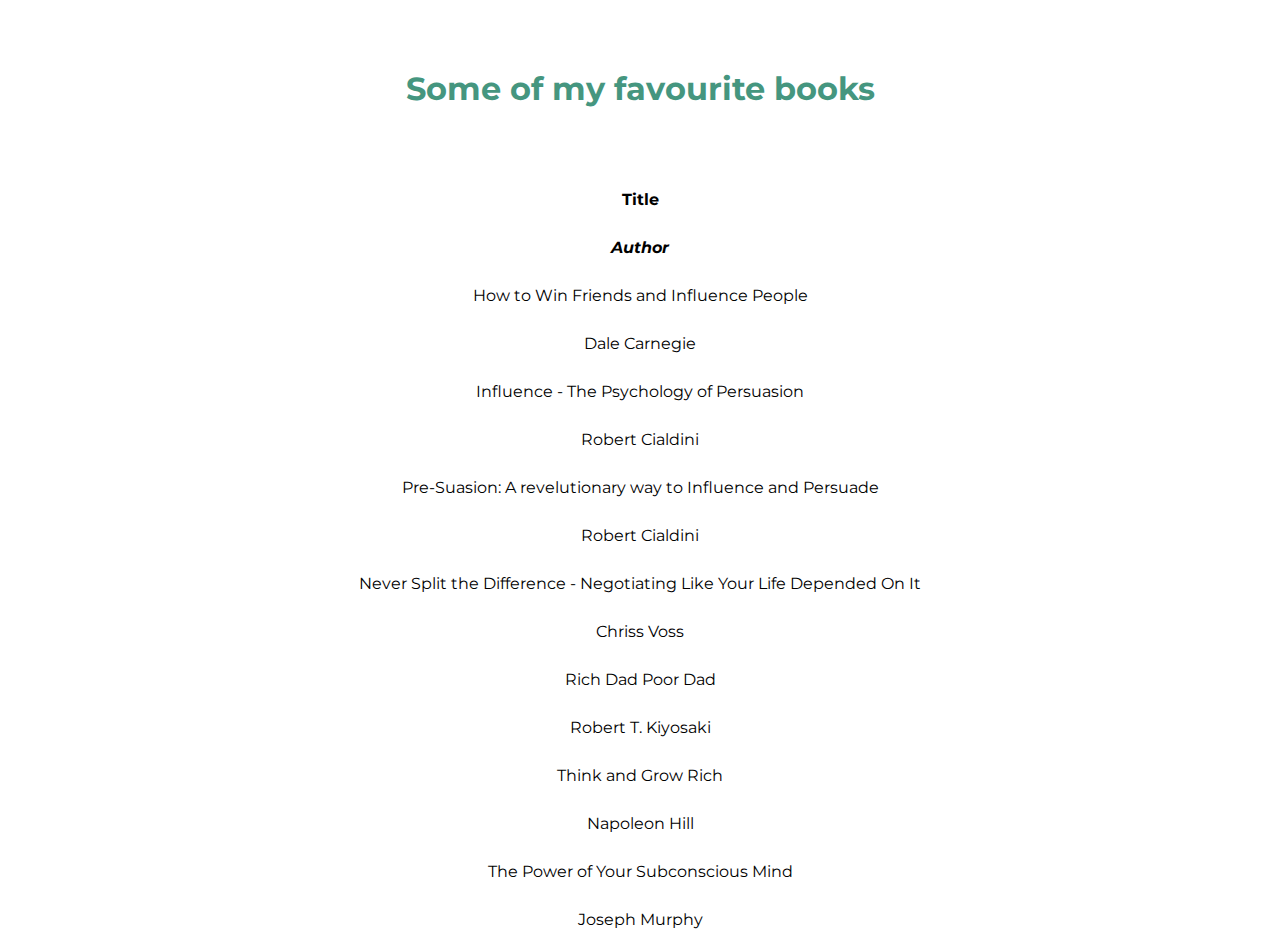
<file: books.html>
<!DOCTYPE html>
<html lang="en" dir="ltr">
  <head>
    <meta charset="utf-8" />
    <link
      rel="stylesheet"
      href="https://stackpath.bootstrapcdn.com/bootstrap/4.5.0/css/bootstrap.min.css"
      integrity="sha384-9aIt2nRpC12Uk9gS9baDl411NQApFmC26EwAOH8WgZl5MYYxFfc+NcPb1dKGj7Sk"
      crossorigin="anonymous"
    />
    <link rel="stylesheet" href="css/styles.css" />

    <link rel="icon" href="favicon.ico" />
    <link
      href="https://fonts.googleapis.com/css2?family=Montserrat&display=swap"
      rel="stylesheet"
    />
    <title>favourite Books</title>

    <script
      src="https://code.jquery.com/jquery-3.5.1.slim.min.js"
      integrity="sha384-DfXdz2htPH0lsSSs5nCTpuj/zy4C+OGpamoFVy38MVBnE+IbbVYUew+OrCXaRkfj"
      crossorigin="anonymous"
    ></script>
    <script
      src="https://cdn.jsdelivr.net/npm/popper.js@1.16.0/dist/umd/popper.min.js"
      integrity="sha384-Q6E9RHvbIyZFJoft+2mJbHaEWldlvI9IOYy5n3zV9zzTtmI3UksdQRVvoxMfooAo"
      crossorigin="anonymous"
    ></script>
    <script
      src="https://stackpath.bootstrapcdn.com/bootstrap/4.5.0/js/bootstrap.min.js"
      integrity="sha384-OgVRvuATP1z7JjHLkuOU7Xw704+h835Lr+6QL9UvYjZE3Ipu6Tp75j7Bh/kR0JKI"
      crossorigin="anonymous"
    ></script>
  </head>

  <body>
    <h1>Some of my favourite books</h1>
    <br /><br />

    <div class="row">
      <div class="col-sm">
        <p><b>Title</b></p>
      </div>
      <div class="col-sm">
        <p>
          <b><em>Author</em></b>
        </p>
      </div>
    </div>

    <div class="container">
      <div class="row">
        <div class="col-sm">
          <p>How to Win Friends and Influence People</p>
        </div>
        <div class="col-sm">
          <p>Dale Carnegie</p>
        </div>
      </div>

      <div class="row">
        <div class="col-sm">
          <p>Influence - The Psychology of Persuasion</p>
        </div>
        <div class="col-sm">
          <p>Robert Cialdini</p>
        </div>
      </div>

      <div class="row">
        <div class="col-sm">
          <p>Pre-Suasion: A revelutionary way to Influence and Persuade</p>
        </div>
        <div class="col-sm">
          <p>Robert Cialdini</p>
        </div>
      </div>

      <div class="row">
        <div class="col-sm">
          <p>
            Never Split the Difference - Negotiating Like Your Life Depended On
            It
          </p>
        </div>
        <div class="col-sm">
          <p>Chriss Voss</p>
        </div>
      </div>

      <div class="row">
        <div class="col-sm">
          <p>Rich Dad Poor Dad</p>
        </div>
        <div class="col-sm">
          <p>Robert T. Kiyosaki</p>
        </div>
      </div>

      <div class="row">
        <div class="col-sm">
          <p>Think and Grow Rich</p>
        </div>
        <div class="col-sm">
          <p>Napoleon Hill</p>
        </div>
      </div>

      <div class="row">
        <div class="col-sm">
          <p>The Power of Your Subconscious Mind</p>
        </div>
        <div class="col-sm">
          <p>Joseph Murphy</p>
        </div>
      </div>
    </div>
  </body>
</html>
</file>
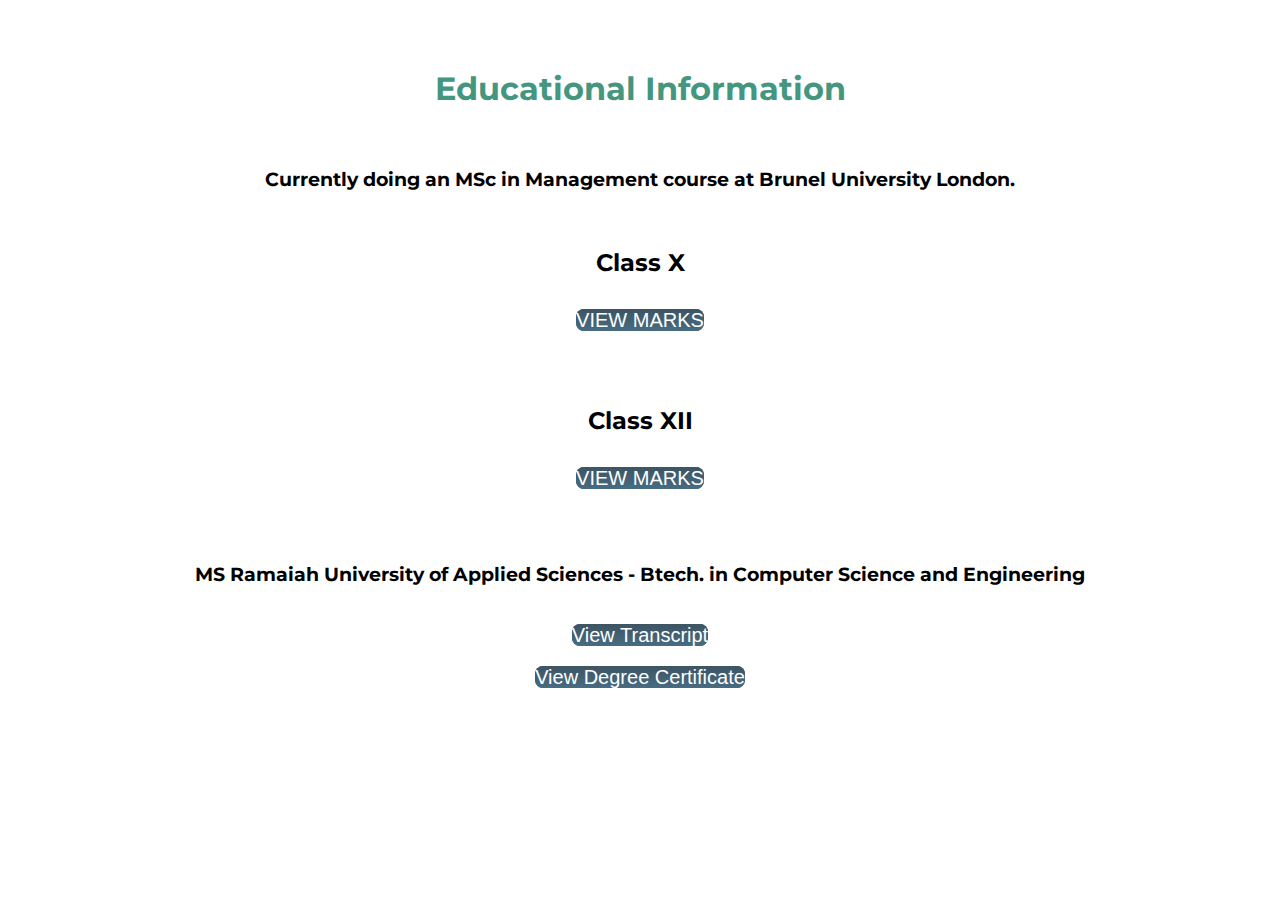
<file: Educational_History.html>
<!DOCTYPE html>
<html lang="en" dir="ltr">
  <head>
    <meta charset="utf-8">
    <title>Educational History</title>
    <link rel="stylesheet" href="https://stackpath.bootstrapcdn.com/bootstrap/4.5.0/css/bootstrap.min.css" integrity="sha384-9aIt2nRpC12Uk9gS9baDl411NQApFmC26EwAOH8WgZl5MYYxFfc+NcPb1dKGj7Sk" crossorigin="anonymous">
    <link rel="stylesheet" href="css/styles.css">

    <link rel="icon" href="favicon.ico">
    <link href="https://fonts.googleapis.com/css2?family=Montserrat&display=swap" rel="stylesheet">

    <script src="https://code.jquery.com/jquery-3.5.1.slim.min.js" integrity="sha384-DfXdz2htPH0lsSSs5nCTpuj/zy4C+OGpamoFVy38MVBnE+IbbVYUew+OrCXaRkfj" crossorigin="anonymous"></script>
    <script src="https://cdn.jsdelivr.net/npm/popper.js@1.16.0/dist/umd/popper.min.js" integrity="sha384-Q6E9RHvbIyZFJoft+2mJbHaEWldlvI9IOYy5n3zV9zzTtmI3UksdQRVvoxMfooAo" crossorigin="anonymous"></script>
    <script src="https://stackpath.bootstrapcdn.com/bootstrap/4.5.0/js/bootstrap.min.js" integrity="sha384-OgVRvuATP1z7JjHLkuOU7Xw704+h835Lr+6QL9UvYjZE3Ipu6Tp75j7Bh/kR0JKI" crossorigin="anonymous"></script>

  </head>
  <body>
    <h1>Educational Information</h1>
    <br>
    <div class="container-fluid">
      <h3>Currently doing an MSc in Management course at Brunel University London.</h3>
      <br>
      <p><h2>Class X</h2> <a class = "btn btn-primary" href="docs/ClassX.jpg">VIEW MARKS</a> </p>
      <br><br>
      <p><h2>Class XII</h2> <a class = "btn btn-primary" href="docs/ClassXII.pdf">VIEW MARKS</a> </p>
      <br><br>
      <h3>MS Ramaiah University of Applied Sciences - Btech. in Computer Science and Engineering</h3><br>
            <a class = "btn btn-primary" href="docs/BTechTranscript.jpg">View Transcript</a> <br><br>
            <a class = "btn btn-primary" href="docs/BTechDegreeCertificate.pdf">View Degree Certificate</a> <br>
     
    </div>

  </body>
</html>
</file>
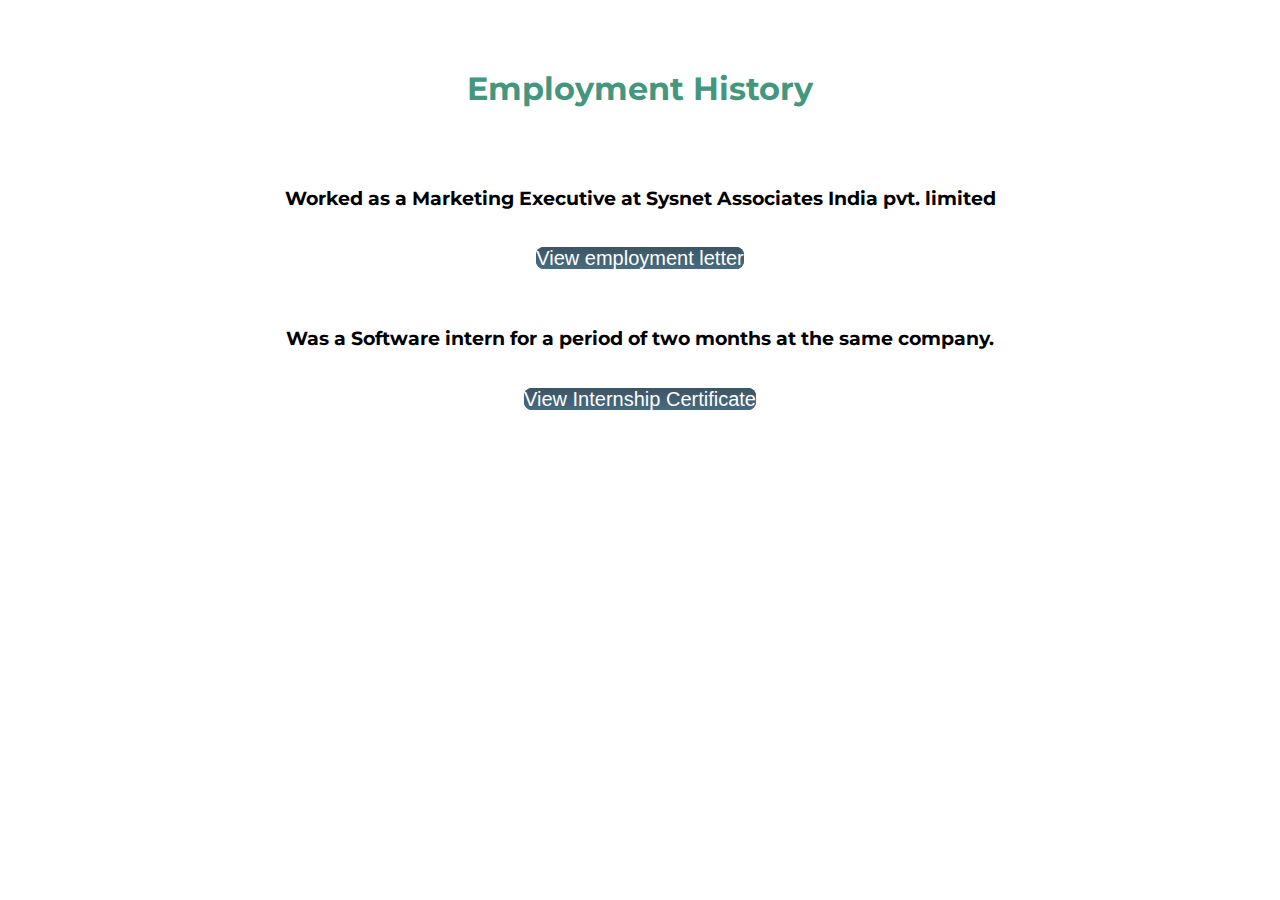
<file: Employment_History.html>
<!DOCTYPE html>
<html lang="en" dir="ltr">
  <head>
    <meta charset="utf-8">
    <link rel="stylesheet" href="https://stackpath.bootstrapcdn.com/bootstrap/4.5.0/css/bootstrap.min.css" integrity="sha384-9aIt2nRpC12Uk9gS9baDl411NQApFmC26EwAOH8WgZl5MYYxFfc+NcPb1dKGj7Sk" crossorigin="anonymous">
    <link rel="stylesheet" href="css/styles.css">

    <link rel="icon" href="favicon.ico">
    <link href="https://fonts.googleapis.com/css2?family=Montserrat&display=swap" rel="stylesheet">
    <title>Employment History</title>





    <script src="https://code.jquery.com/jquery-3.5.1.slim.min.js" integrity="sha384-DfXdz2htPH0lsSSs5nCTpuj/zy4C+OGpamoFVy38MVBnE+IbbVYUew+OrCXaRkfj" crossorigin="anonymous"></script>
    <script src="https://cdn.jsdelivr.net/npm/popper.js@1.16.0/dist/umd/popper.min.js" integrity="sha384-Q6E9RHvbIyZFJoft+2mJbHaEWldlvI9IOYy5n3zV9zzTtmI3UksdQRVvoxMfooAo" crossorigin="anonymous"></script>
    <script src="https://stackpath.bootstrapcdn.com/bootstrap/4.5.0/js/bootstrap.min.js" integrity="sha384-OgVRvuATP1z7JjHLkuOU7Xw704+h835Lr+6QL9UvYjZE3Ipu6Tp75j7Bh/kR0JKI" crossorigin="anonymous"></script>
  </head>
  <body>
    <h1>Employment History</h2><br><br>

        <h3> Worked as a Marketing Executive at Sysnet Associates India pvt. limited </h2> <br>
          <a class = "btn" href="docs/EmploymentCertificate.pdf"> View employment letter</a>
  <br><br><br>
        <h3>Was a Software intern for a period of two months at the same company.</h2> <br>
        <a class = "btn" href="docs/InternshipCertificate.jpg">
          View Internship Certificate</a>
  </body>
</html>
</file>
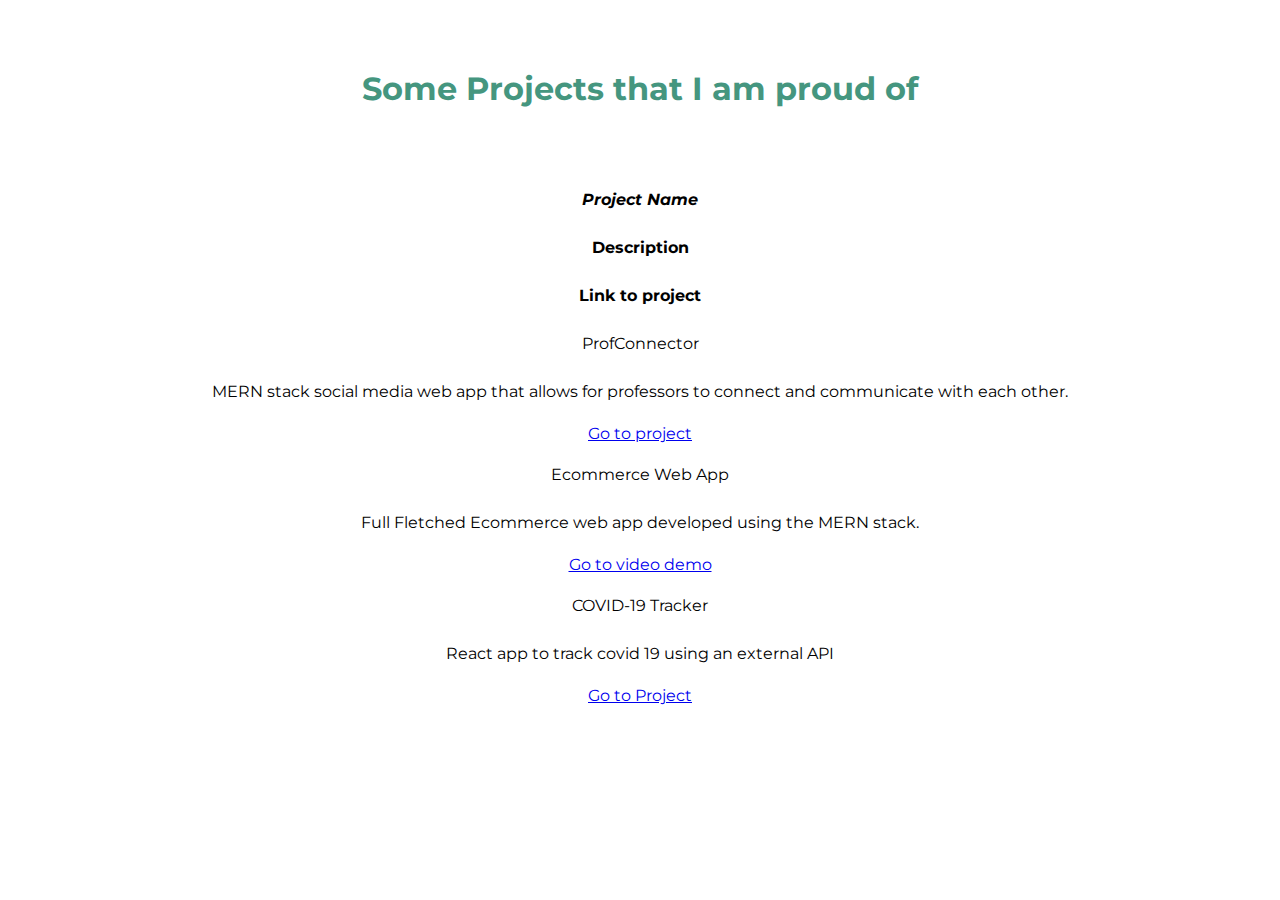
<file: Projects.html>
<!DOCTYPE html>
<html lang="en" dir="ltr">
  <head>
    <meta charset="utf-8" />
    <link
      rel="stylesheet"
      href="https://stackpath.bootstrapcdn.com/bootstrap/4.5.0/css/bootstrap.min.css"
      integrity="sha384-9aIt2nRpC12Uk9gS9baDl411NQApFmC26EwAOH8WgZl5MYYxFfc+NcPb1dKGj7Sk"
      crossorigin="anonymous"
    />
    <link rel="stylesheet" href="css/styles.css" />

    <link rel="icon" href="favicon.ico" />
    <link
      href="https://fonts.googleapis.com/css2?family=Montserrat&display=swap"
      rel="stylesheet"
    />
    <title>Full scale Projects</title>

    <script
      src="https://code.jquery.com/jquery-3.5.1.slim.min.js"
      integrity="sha384-DfXdz2htPH0lsSSs5nCTpuj/zy4C+OGpamoFVy38MVBnE+IbbVYUew+OrCXaRkfj"
      crossorigin="anonymous"
    ></script>
    <script
      src="https://cdn.jsdelivr.net/npm/popper.js@1.16.0/dist/umd/popper.min.js"
      integrity="sha384-Q6E9RHvbIyZFJoft+2mJbHaEWldlvI9IOYy5n3zV9zzTtmI3UksdQRVvoxMfooAo"
      crossorigin="anonymous"
    ></script>
    <script
      src="https://stackpath.bootstrapcdn.com/bootstrap/4.5.0/js/bootstrap.min.js"
      integrity="sha384-OgVRvuATP1z7JjHLkuOU7Xw704+h835Lr+6QL9UvYjZE3Ipu6Tp75j7Bh/kR0JKI"
      crossorigin="anonymous"
    ></script>
  </head>

  <body>
    <h1>Some Projects that I am proud of</h1>
    <br /><br />

    <div class="row">
      <div class="col-sm">
        <p>
          <b><em>Project Name</em></b>
        </p>
      </div>
      <div class="col-sm">
        <p>
          <b>Description</b>
        </p>
      </div>
      <div class="col-sm">
        <p>
          <b>Link to project</b>
        </p>
      </div>
    </div>

    <div class="container">
      <div class="row">
        <div class="col-sm">
          <p>ProfConnector</p>
        </div>
        <div class="col-sm">
          <p>
            MERN stack social media web app that allows for professors to
            connect and communicate with each other.
          </p>
        </div>
        <div class="col-sm">
          <a href="https://ancient-springs-06742.herokuapp.com"
            >Go to project</a
          >
        </div>
      </div>

      <div class="row">
        <div class="col-sm">
          <p>Ecommerce Web App</p>
        </div>
        <div class="col-sm">
          <p>
            Full Fletched Ecommerce web app developed using the MERN stack.
          </p>
        </div>
        <div class="col-sm">
          <a
            href="https://www.linkedin.com/posts/sudarshan-suryaprakash-b5ab1b190_mern-react-javascript-activity-6683104988476002304-H6O8"
            >Go to video demo</a
          >
        </div>
      </div>
      <div class="row">
        <div class="col-sm">
          <p>COVID-19 Tracker</p>
        </div>
        <div class="col-sm">
          <p>
            React app to track covid 19 using an external API
          </p>
        </div>
        <div class="col-sm">
          <a href="https://covid19trackersud.herokuapp.com">Go to Project</a>
        </div>
      </div>
    </div>
  </body>
</html>
</file>
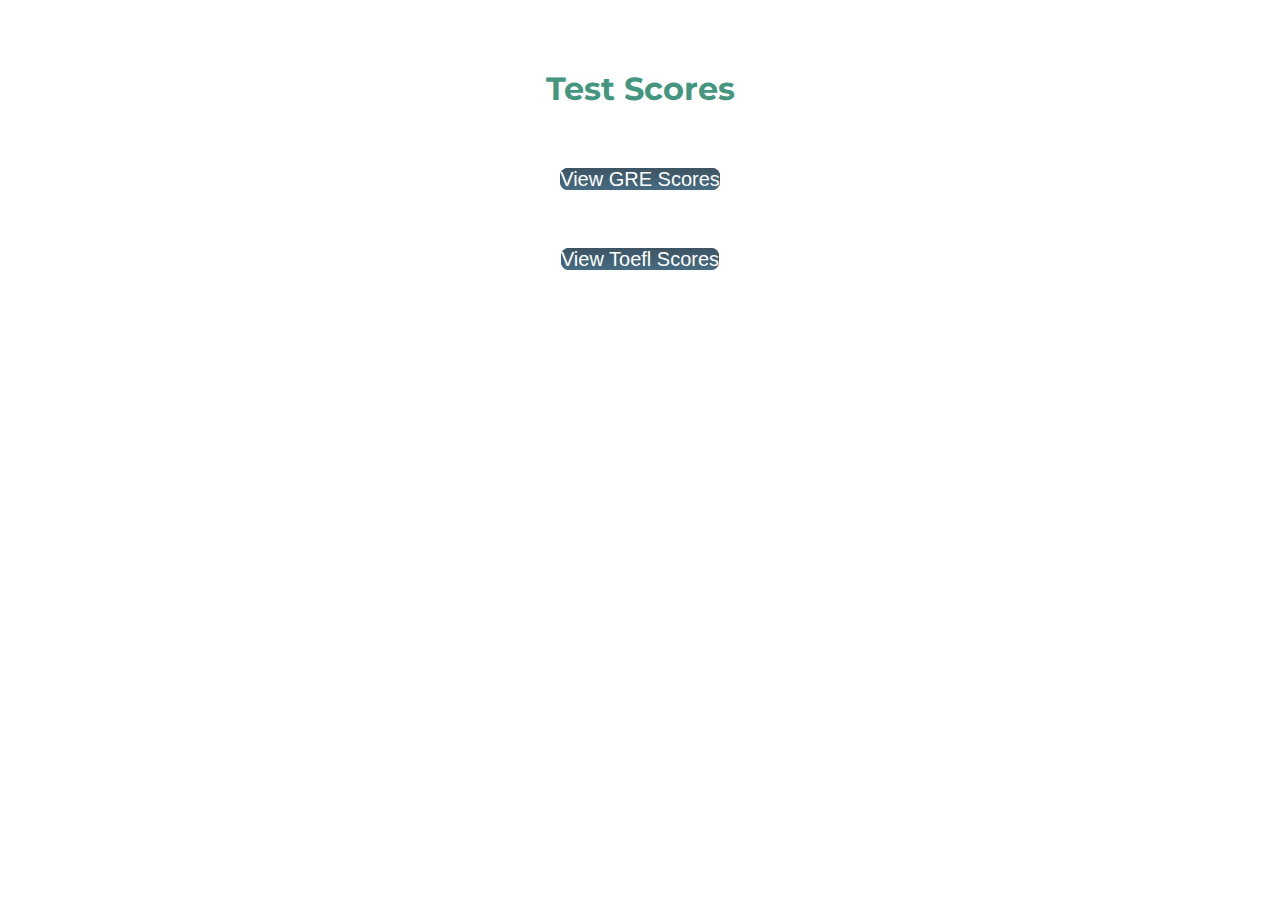
<file: Test_Scores.html>
<!DOCTYPE html>
<html lang="en" dir="ltr">

<head>
  <meta charset="utf-8">
  <link rel="stylesheet" href="https://stackpath.bootstrapcdn.com/bootstrap/4.5.0/css/bootstrap.min.css" integrity="sha384-9aIt2nRpC12Uk9gS9baDl411NQApFmC26EwAOH8WgZl5MYYxFfc+NcPb1dKGj7Sk" crossorigin="anonymous">
  <link rel="stylesheet" href="css/styles.css">

  <link rel="icon" href="favicon.ico">
  <link href="https://fonts.googleapis.com/css2?family=Montserrat&display=swap" rel="stylesheet">
  <title>Test Scores</title>





  <script src="https://code.jquery.com/jquery-3.5.1.slim.min.js" integrity="sha384-DfXdz2htPH0lsSSs5nCTpuj/zy4C+OGpamoFVy38MVBnE+IbbVYUew+OrCXaRkfj" crossorigin="anonymous"></script>
  <script src="https://cdn.jsdelivr.net/npm/popper.js@1.16.0/dist/umd/popper.min.js" integrity="sha384-Q6E9RHvbIyZFJoft+2mJbHaEWldlvI9IOYy5n3zV9zzTtmI3UksdQRVvoxMfooAo" crossorigin="anonymous"></script>
  <script src="https://stackpath.bootstrapcdn.com/bootstrap/4.5.0/js/bootstrap.min.js" integrity="sha384-OgVRvuATP1z7JjHLkuOU7Xw704+h835Lr+6QL9UvYjZE3Ipu6Tp75j7Bh/kR0JKI" crossorigin="anonymous"></script>
</head>

<body>
  <h1>Test Scores</h2><br><br>

    <a class="btn btn-primary" href="docs/GREScores.pdf">View GRE Scores</a>
    <br><br><br><br>
    <a class="btn btn-primary" href="docs/TOEFLOfficial.pdf">View Toefl Scores</a>
    <br><br><br><br>
</body>

</html>
</file>
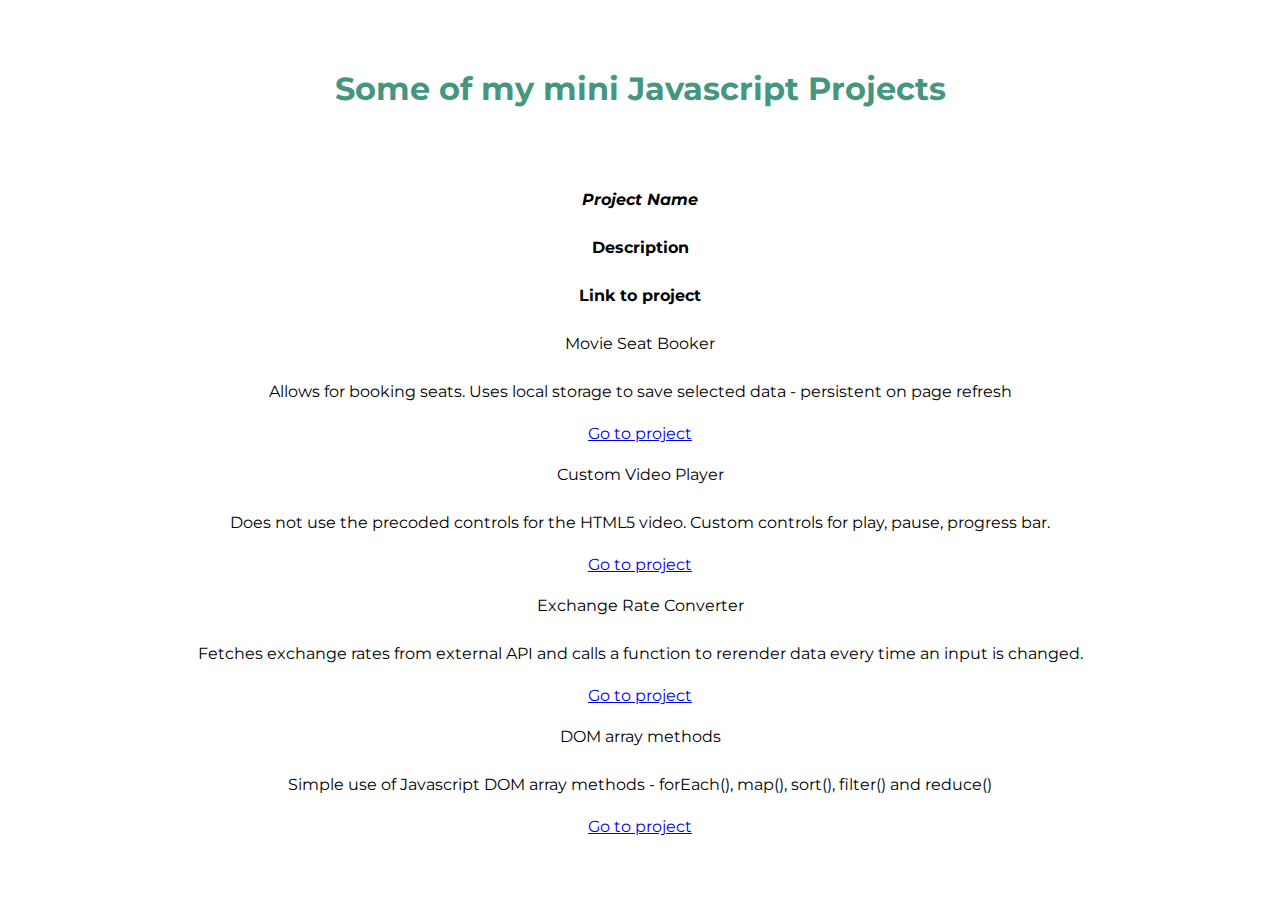
<file: VanillaProjects.html>
<!DOCTYPE html>
<html lang="en" dir="ltr">
  <head>
    <meta charset="utf-8" />
    <link
      rel="stylesheet"
      href="https://stackpath.bootstrapcdn.com/bootstrap/4.5.0/css/bootstrap.min.css"
      integrity="sha384-9aIt2nRpC12Uk9gS9baDl411NQApFmC26EwAOH8WgZl5MYYxFfc+NcPb1dKGj7Sk"
      crossorigin="anonymous"
    />
    <link rel="stylesheet" href="css/styles.css" />

    <link rel="icon" href="favicon.ico" />
    <link
      href="https://fonts.googleapis.com/css2?family=Montserrat&display=swap"
      rel="stylesheet"
    />
    <title>Vanlla Javascript Projects</title>

    <script
      src="https://code.jquery.com/jquery-3.5.1.slim.min.js"
      integrity="sha384-DfXdz2htPH0lsSSs5nCTpuj/zy4C+OGpamoFVy38MVBnE+IbbVYUew+OrCXaRkfj"
      crossorigin="anonymous"
    ></script>
    <script
      src="https://cdn.jsdelivr.net/npm/popper.js@1.16.0/dist/umd/popper.min.js"
      integrity="sha384-Q6E9RHvbIyZFJoft+2mJbHaEWldlvI9IOYy5n3zV9zzTtmI3UksdQRVvoxMfooAo"
      crossorigin="anonymous"
    ></script>
    <script
      src="https://stackpath.bootstrapcdn.com/bootstrap/4.5.0/js/bootstrap.min.js"
      integrity="sha384-OgVRvuATP1z7JjHLkuOU7Xw704+h835Lr+6QL9UvYjZE3Ipu6Tp75j7Bh/kR0JKI"
      crossorigin="anonymous"
    ></script>
  </head>

  <body>
    <h1>Some of my mini Javascript Projects</h1>
    <br /><br />

    <div class="row">
      <div class="col-sm">
        <p>
          <b><em>Project Name</em></b>
        </p>
      </div>
      <div class="col-sm">
        <p>
          <b>Description</b>
        </p>
      </div>
      <div class="col-sm">
        <p>
          <b>Link to project</b>
        </p>
      </div>
    </div>

    <div class="container">
      <div class="row">
        <div class="col-sm">
          <p>Movie Seat Booker</p>
        </div>
        <div class="col-sm">
          <p>
            Allows for booking seats. Uses local storage to save selected data -
            persistent on page refresh
          </p>
        </div>
        <div class="col-sm">
          <a href="https://sudarshansuryaprakash.github.io/MovieSelector/"
            >Go to project</a
          >
        </div>
      </div>

      <div class="row">
        <div class="col-sm">
          <p>Custom Video Player</p>
        </div>
        <div class="col-sm">
          <p>
            Does not use the precoded controls for the HTML5 video. Custom
            controls for play, pause, progress bar.
          </p>
        </div>
        <div class="col-sm">
          <a href="https://sudarshansuryaprakash.github.io/CustomVideoPlayer/"
            >Go to project</a
          >
        </div>
      </div>
      <div class="row">
        <div class="col-sm">
          <p>Exchange Rate Converter</p>
        </div>
        <div class="col-sm">
          <p>
            Fetches exchange rates from external API and calls a function to
            rerender data every time an input is changed.
          </p>
        </div>
        <div class="col-sm">
          <a
            href="https://sudarshansuryaprakash.github.io/Exchange-rate-calculator/"
            >Go to project</a
          >
        </div>
      </div>
      <div class="row">
        <div class="col-sm">
          <p>DOM array methods</p>
        </div>
        <div class="col-sm">
          <p>
            Simple use of Javascript DOM array methods - forEach(), map(),
            sort(), filter() and reduce()
          </p>
        </div>
        <div class="col-sm">
          <a href="https://sudarshansuryaprakash.github.io/Dom-Array-Methods/"
            >Go to project</a
          >
        </div>
      </div>
    </div>
  </body>
</html>
</file>
<file: css/styles.css>
body {
  font-family: 'Montserrat', sans-serif;
  text-align: center;
}

@media (min-width: 1000px) {
  .sud-img {
    position: absolute;
    top: 300px;
  }
}

@media (max-width: 815px) {
  p {
    font-size: 20px;
  }
  .sud-img {
    margin-top: 65px;
    height: 250px;
    width: 250px;
  }
}

#lulu {
  font-size: 2rem;
  color: #0f4c75;
}

img {
  height: 300px;
  width: 300px;
}

p {
  line-height: 2;
}

.p1 {
  color: #45967f;
}

hr {
  border-style: dotted none none;
  width: 8%;
  border-width: 5px;
  border-color: #45967f;
}

h1 {
  color: #45967f;
  padding-top: 3rem;
}

h2 {
  margin-bottom: 2rem;
}

.hr-width {
  width: 8%;
  margin-top: 4rem;
  margin-bottom: 4rem;
}

.top-container {
  background-color: #e0ebe8;
  height: 600px;
  position: relative;
}

.sud-img {
  position: absolute;
  right: 100px;
}

.land-img {
  position: absolute;

  top: 300px;
  left: 100px;
  width: 80%;
}

.paras {
  padding: 3% 25% 2% 25%;
}

.gmr {
  background-color: #e0ebe8;
}

.car-imgs {
  width: 50rem;
  height: 40rem;
}

.carousel-control-prev-icon {
  background-color: green;
}

.carousel-control-next-icon {
  background-color: green;
}

.dcs {
  color: #175445;
  font-size: 1rem;
}

.docs {
  background-color: #e0ebe8;
  padding: 6% 25% 6% 25%;
}

.pad {
  margin-top: 3rem;
}

.btn {
  background: #3d5463;
  background-image: -webkit-linear-gradient(top, #3d5463, #476c82);
  background-image: -moz-linear-gradient(top, #3d5463, #476c82);
  background-image: -ms-linear-gradient(top, #3d5463, #476c82);
  background-image: -o-linear-gradient(top, #3d5463, #476c82);
  background-image: linear-gradient(to bottom, #3d5463, #476c82);
  -webkit-border-radius: 8;
  -moz-border-radius: 8;
  border-radius: 8px;
  font-family: Arial;
  color: #ffffff;
  font-size: 20px;
  padding: 3rem 20px 10px 20p;
  text-decoration: none;
}

.dcs:hover {
  background: #ffffff;
  text-decoration: none;
}

.contact-pad {
  margin-top: 3rem;
  margin-bottom: 3rem;
}
</file>
